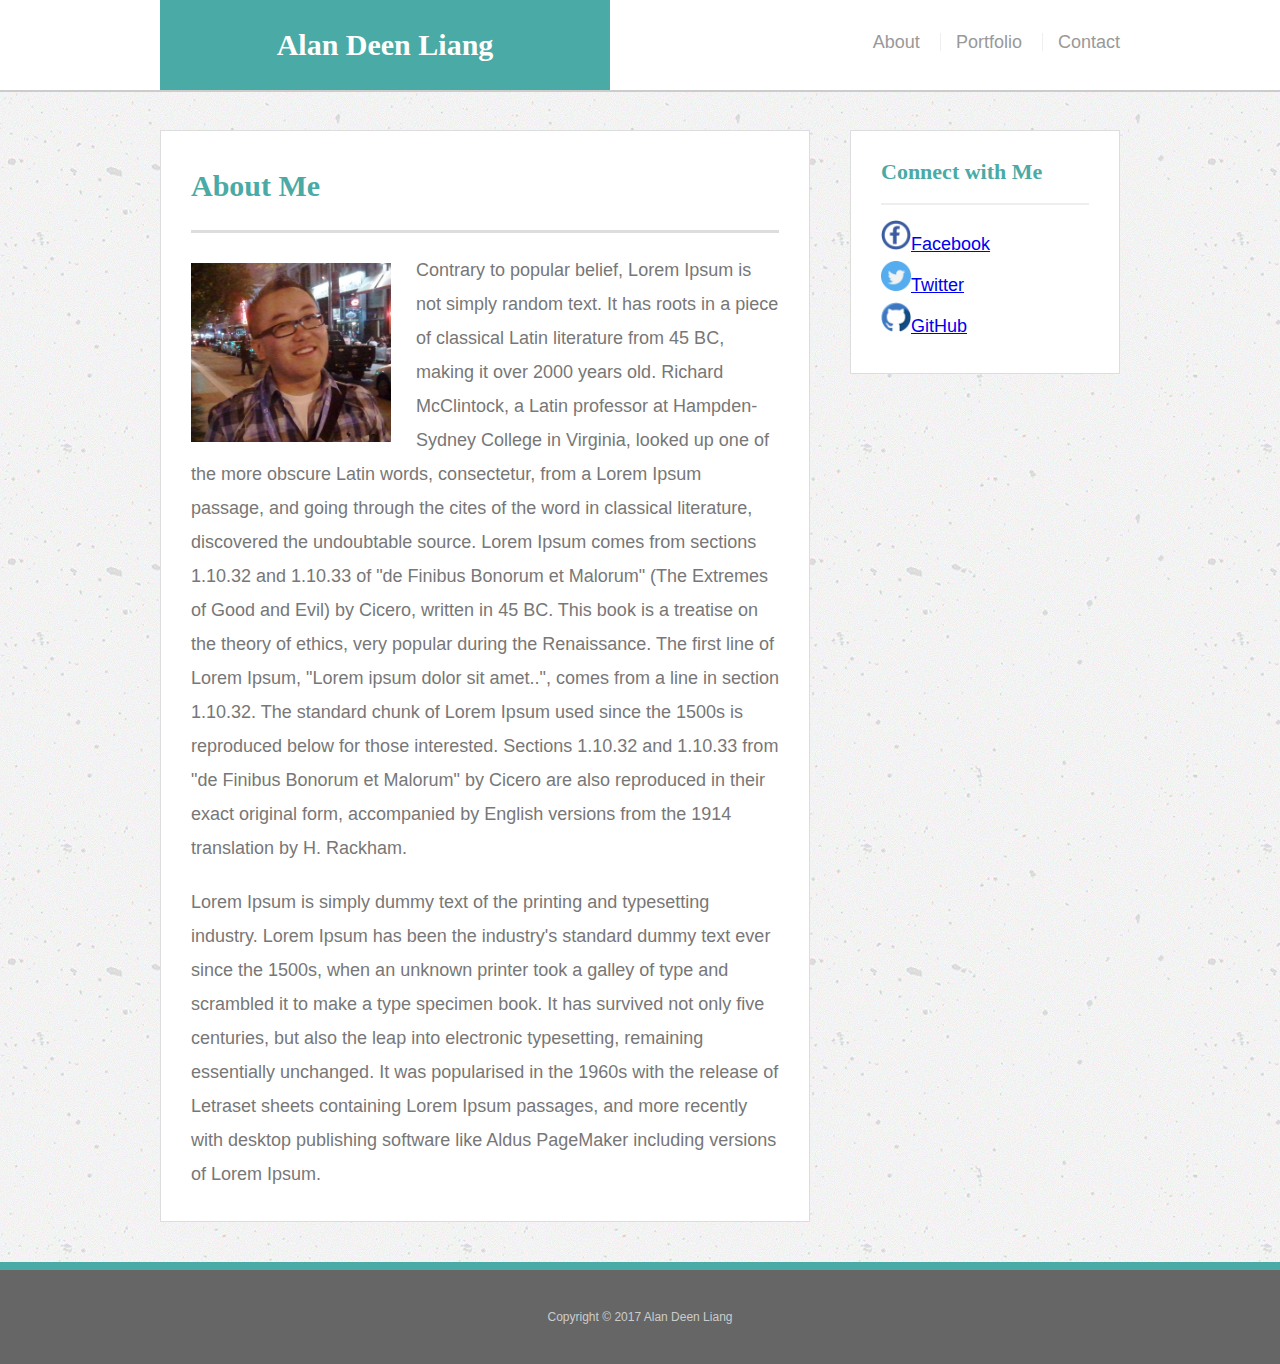
<file: index.html>
<!doctype html>
<html lang="en-us">

<head>
  <meta charset="UTF-8">
  <title>My Portfolio</title>
  <link rel="stylesheet" type="text/css" href="assets/css/reset.css">
  <link rel="stylesheet" type="text/css" href="assets/css/style.css">
</head>

<body>

  <header id="masthead">
    <div class="container">
      <a href="index.html" id="logo">Alan Deen Liang</a>
      <nav>
        <a href="index.html">About</a>
        <a href="portfolio.html">Portfolio</a>
        <a href="contact.html">Contact</a>
      </nav>
    </div>
  </header>

  <div id="main-container" class="container">
    <section class="main-section">
      <h1>About Me</h1>

      <img src="assets/images/alan.jpg" class="auth-image" alt="Me">

      <p>Contrary to popular belief, Lorem Ipsum is not simply random text. It has roots in a piece of classical Latin literature from 45 BC, making it over 2000 years old. Richard McClintock, a Latin professor at Hampden-Sydney College in Virginia, looked up one of the more obscure Latin words, consectetur, from a Lorem Ipsum passage, and going through the cites of the word in classical literature, discovered the undoubtable source. Lorem Ipsum comes from sections 1.10.32 and 1.10.33 of "de Finibus Bonorum et Malorum" (The Extremes of Good and Evil) by Cicero, written in 45 BC. This book is a treatise on the theory of ethics, very popular during the Renaissance. The first line of Lorem Ipsum, "Lorem ipsum dolor sit amet..", comes from a line in section 1.10.32.

The standard chunk of Lorem Ipsum used since the 1500s is reproduced below for those interested. Sections 1.10.32 and 1.10.33 from "de Finibus Bonorum et Malorum" by Cicero are also reproduced in their exact original form, accompanied by English versions from the 1914 translation by H. Rackham.</p>

      <p>Lorem Ipsum is simply dummy text of the printing and typesetting industry. Lorem Ipsum has been the industry's standard dummy text ever since the 1500s, when an unknown printer took a galley of type and scrambled it to make a type specimen book. It has survived not only five centuries, but also the leap into electronic typesetting, remaining essentially unchanged. It was popularised in the 1960s with the release of Letraset sheets containing Lorem Ipsum passages, and more recently with desktop publishing software like Aldus PageMaker including versions of Lorem Ipsum.</p>

    </section>

    <section class="sidebar">
      <div id="connect">
        <h2>Connect with Me</h2>

        <ul>
		<li><a href="https://www.facebook.com/alandeenliang" target="_blank"><img src="assets/images/facebook.png" alt="facebook icon" height="30" width ="30">Facebook</a></li>
		<li><a href="http://twitter.com/ariez84" target="_blank"><img src="assets/images/twitter.png" alt="twitter icon" height="30" width ="30">Twitter</a></li>
		<li><a href="https://github.com/alanDliang" target="_blank"><img src="assets/images/github.png" alt="github icon" height="30" width ="30">GitHub</a></li>
	</ul>
      </div>
    </section>
  </div>

  <footer>
    <div class="container">
      Copyright &copy; 2017 Alan Deen Liang
    </div>
  </footer>
</body>

</html>
</file>
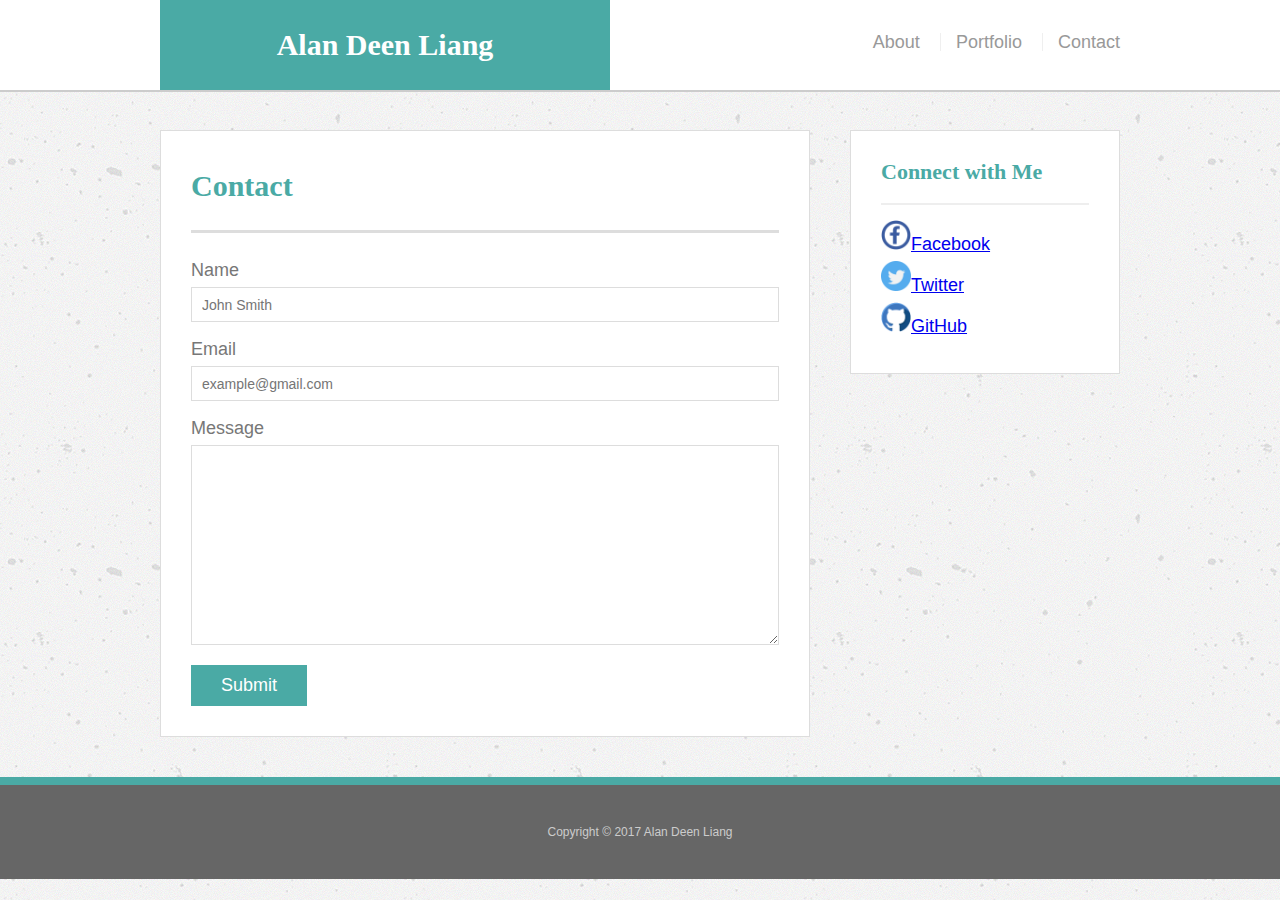
<file: contact.html>
<!doctype html>
<html lang="en-us">

<head>
  <meta charset="UTF-8">
  <title>Contact</title>
  <link rel="stylesheet" type="text/css" href="assets/css/reset.css">
  <link rel="stylesheet" type="text/css" href="assets/css/style.css">
</head>

<body>

  <header id="masthead">
    <div class="container">
      <a href="index.html" id="logo">Alan Deen Liang</a>
      <nav>
        <a href="index.html">About</a>
        <a href="portfolio.html">Portfolio</a>
        <a href="contact.html">Contact</a>
      </nav>
    </div>
  </header>

  <div id="main-container" class="container">
    <section class="main-section">
      <h1>Contact</h1>

      <form id="contact-form">
        <ul>
          <li>
            <label for="name">Name</label>
            <input type="text" id="name" name="name" placeholder="John Smith" required="required">
          </li>
          <li>
            <label for="email">Email</label>
            <input type="email" id="email" name="email" placeholder="example@gmail.com" required="required">
          </li>
          <li>
            <label for="message">Message</label>
            <textarea id="message" name="message" required="required"></textarea>
          </li>
        </ul>
        <input type="submit">
      </form>

    </section>

    <section class="sidebar">
      <div id="connect">
        <h2>Connect with Me</h2>

        <ul>
		<li><a href="https://www.facebook.com/alandeenliang" target="_blank"><img src="assets/images/facebook.png" alt="facebook icon" height="30" width ="30">Facebook</a></li>
		<li><a href="http://twitter.com/ariez84" target="_blank"><img src="assets/images/twitter.png" alt="twitter icon" height="30" width ="30">Twitter</a></li>
		<li><a href="https://github.com/alanDliang" target="_blank"><img src="assets/images/github.png" alt="github icon" height="30" width ="30">GitHub</a></li>
	</ul>
      </div>
    </section>
  </div>

  <footer>
    <div class="container">
      Copyright &copy; 2017 Alan Deen Liang
    </div>
  </footer>
</body>

</html>
</file>
<file: assets/css/style.css>
body {
  font-family: Arial, "Helvetica Neue", Helvetica, sans-serif;
  font-size: 18px;
  line-height: 34px;
  color: #777;
  background: url("../images/concrete-texture.png");
}

* {
  box-sizing: border-box;
}

/* general */

.container {
  width: 100%;
  max-width: 960px;
  margin: 0 auto;
  clear: both;
}

h1,
h2,
h3,
p {
  margin-bottom: 20px;
}

p:last-child {
  margin-bottom: 0;
}

h1,
h2,
h3 {
  font-family: Georgia, Times, "Times New Roman", serif;
  font-weight: 700;
  color: #4aaaa5;
}

h1 {
  padding-bottom: 20px;
  font-size: 30px;
  line-height: 49px;
  border-bottom: 3px solid #ddd;
}

h2,
h3 {
  font-size: 22px;
}

/* header */

#masthead {
  position: fixed;
  z-index: 99;
  width: 100%;
  margin: 0 0 30px;
  overflow: auto;
  color: #fff;
  background: #fff;
  border-bottom: 2px solid #ccc;
}

#logo {
  float: left;
  width: 450px;
  height: 90px;
  font-family: Georgia, Times, "Times New Roman", serif;
  font-size: 30px;
  font-weight: 700;
  line-height: 90px;
  color: #fff;
  text-align: center;
  text-decoration: none;
  background: #4aaaa5;
}

nav {
  float: right;
  margin-top: 25px;
}

nav a {
  display: inline-block;
  padding-left: 15px;
  margin-left: 15px;
  line-height: 18px;
  color: #999;
  text-decoration: none;
  border-left: 1px solid #efefef;
}

nav a:first-child {
  border-left: 0 none;
}

/* footer */

footer {
  padding: 30px 0;
  clear: both;
  font-size: 12px;
  color: #fff;
  color: #ccc;
  text-align: center;
  background: #666;
  border-top: 8px solid #4aaaa5;
}

/* sidebar */

.sidebar {
  float: right;
  width: 100%;
  max-width: 270px;
  padding: 30px;
  margin-bottom: 20px;
  background: #fff;
  border: 1px solid #ddd;
}

h3,
.sidebar h2 {
  padding-bottom: 20px;
  margin-bottom: 15px;
  line-height: 22px;
  border-bottom: 2px solid #eee;
}

.social {
  width: 62px;
  height: 62px;
  margin-top: 8px;
  margin-right: 5px;
}

.social:last-child {
  margin-right: 0;
}

/* main */

#main-container {
  padding-top: 130px;
}

.main-section {
  float: left;
  width: 100%;
  max-width: 650px;
  padding: 30px;
  margin: 0 0 40px;
  background: #fff;
  border: 1px solid #ddd;
}

/* portfolio page */

.work {
  position: relative;
  float: left;
  width: 274px;
  margin: 20px 0 25px;
  overflow: auto;
}

.work:nth-child(even) {
  margin-right: 40px;
}

.work img {
  width: 100%;
  border: 0 none;
  opacity: 0.8;
}

.work h3 {
  position: absolute;
  bottom: 20px;
  width: 100%;
  padding: 15px;
  margin-bottom: 0;
  font-weight: 300;
  line-height: 30px;
  color: #fff;
  text-align: center;
  background: #4aaaa5;
  border-bottom: 0;
}

.auth-image {
  float: left;
  width: 200px;
  height: auto;
  margin-top: 10px;
  margin-right: 25px;
}

/* contact page */

#contact-form ul {
  margin-bottom: 20px;
}

#contact-form li {
  margin-bottom: 10px;
}

label,
input[type=text],
input[type=email],
textarea {
  display: block;
  width: 100%;
}

input[type=text],
input[type=email],
textarea {
  height: 35px;
  padding: 0 10px;
  font-size: 14px;
  border: 1px solid #ddd;
}

textarea {
  height: 200px;
}

input[type=submit] {
  padding: 10px 30px;
  font-size: 18px;
  color: #fff;
  cursor: pointer;
  background: #4aaaa5;
  border: 0 none;
}
</file>
